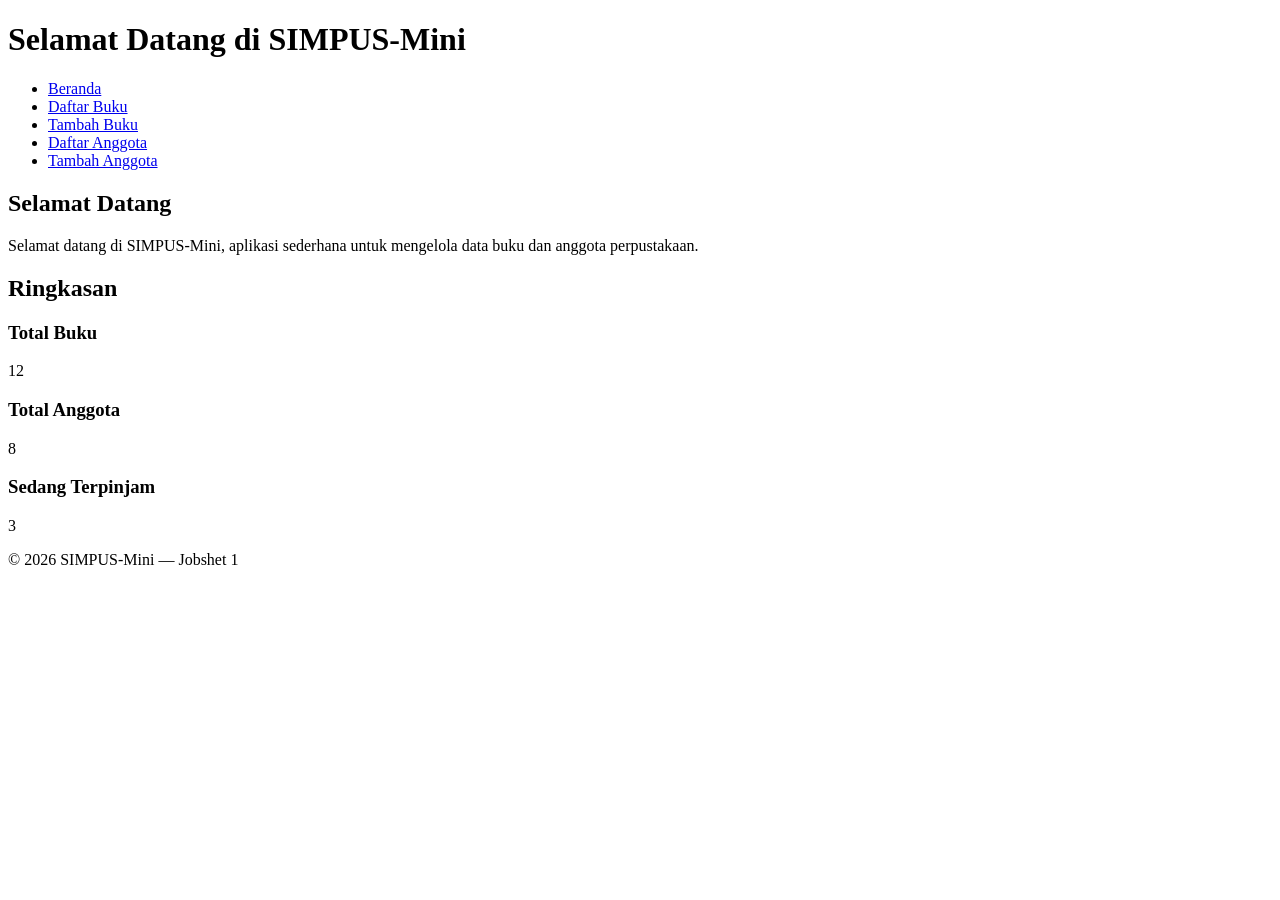
<file: Pemograman Web 2026/Jobshet-01/index.html>
<!DOCTYPE html>
<html lang="id">
<head>
    <meta charset="UTF-8">
    <title>SIMPUS-Mini | Beranda</title>
</head>
<body>
    <header>
        <h1>Selamat Datang di SIMPUS-Mini</h1>
        <nav>
            <ul>
                <li><a href="index.html">Beranda</a></li>
                <li><a href="buku/list.html">Daftar Buku</a></li>
                <li><a href="buku/tambah.html">Tambah Buku</a></li>
                <li><a href="anggota/list.html">Daftar Anggota</a></li>
                <li><a href="anggota/tambah.html">Tambah Anggota</a></li>
            </ul>
        </nav>
    </header><main>
    <section>
        <h2>Selamat Datang</h2>
        <p>Selamat datang di SIMPUS-Mini, aplikasi sederhana untuk mengelola data buku dan anggota perpustakaan.</p>
    </section>

    <section>
        <h2>Ringkasan</h2>

        <article>
            <h3>Total Buku</h3>
            <p>12</p>
        </article>

        <article>
            <h3>Total Anggota</h3>
            <p>8</p>
        </article>

        <article>
            <h3>Sedang Terpinjam</h3>
            <p>3</p>
        </article>
    </section>
</main>

    <footer>
        <p>&copy; 2026 SIMPUS-Mini &mdash; Jobshet 1</p>
    </footer>
</body>
</html>
</file>
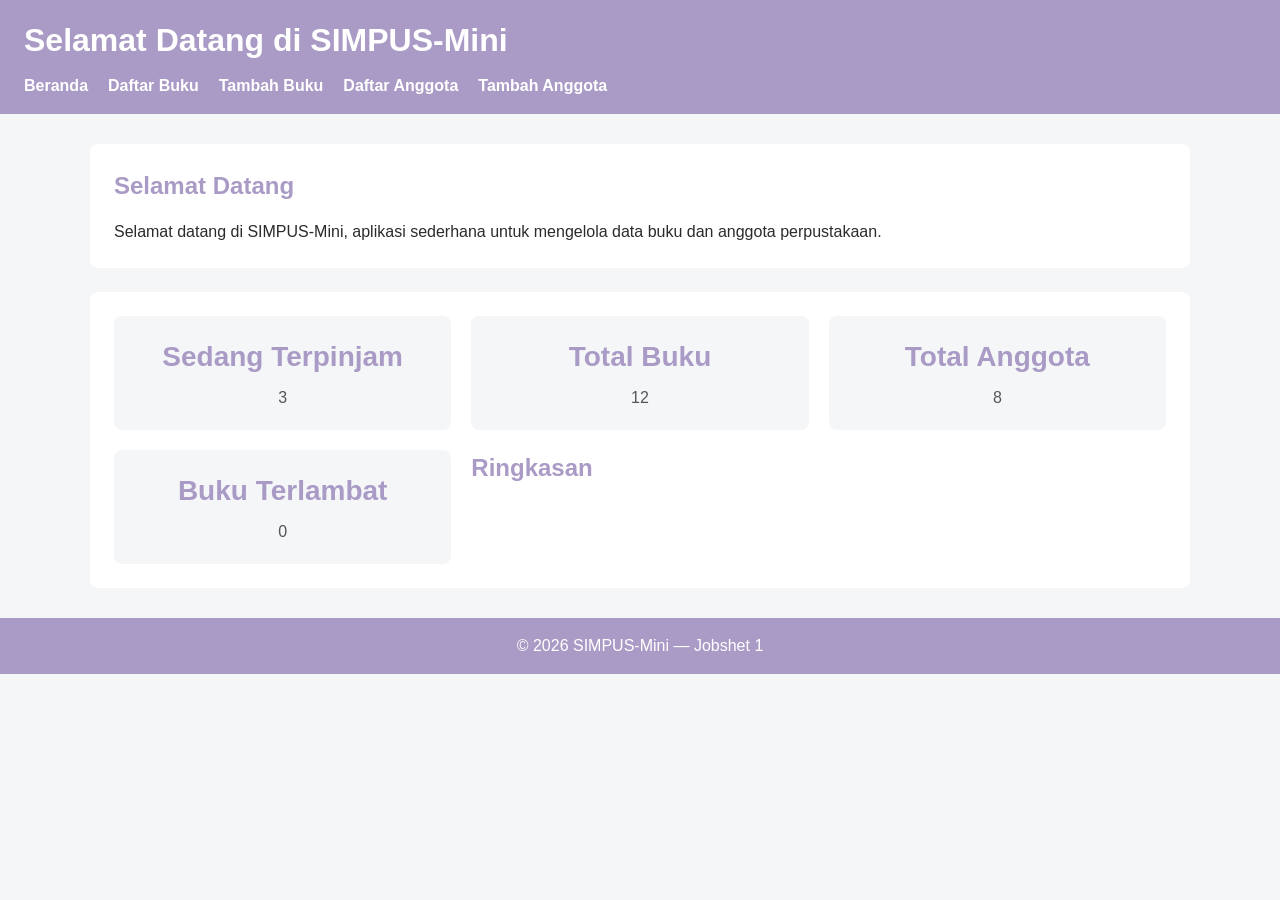
<file: Pemograman Web 2026/Jobshet-02/index.html>
<!DOCTYPE html>
<html lang="id">
<head>
    <meta charset="UTF-8">
    <meta name="viewport" content="width=device-width, initial-scale=1">
    <title>SIMPUS-Mini | Beranda</title>
    <link rel="stylesheet" href="assets/css/style.css">
</head>
<body>
    <header>
    <h1>Selamat Datang di SIMPUS-Mini</h1>

    <label for="nav-toggle" class="nav-toggle-label">&#9776;</label>
    <input type="checkbox" id="nav-toggle" class="nav-toggle">
    
    <nav>
            <ul>
                <li><a href="index.html">Beranda</a></li>
                <li><a href="buku/list.html">Daftar Buku</a></li>
                <li><a href="buku/tambah.html">Tambah Buku</a></li>
                <li><a href="anggota/list.html">Daftar Anggota</a></li>
                <li><a href="anggota/tambah.html">Tambah Anggota</a></li>
            </ul>
        </nav>
    <label for="nav-toggle" class="nav-toggle-label">&#9776;</label>
    
    </header>
<main>
    <section>
        <h2>Selamat Datang</h2>
        <p>Selamat datang di SIMPUS-Mini, aplikasi sederhana untuk mengelola data buku dan anggota perpustakaan.</p>
    </section>

    <section>
        <article>
            <h3>Sedang Terpinjam</h3>
            <p>3</p>
        </article>

        <article>
            <h3>Total Buku</h3>
            <p>12</p>
        </article>

        <article>
            <h3>Total Anggota</h3>
            <p>8</p>
        </article>

        <article>
            <h3>Buku Terlambat</h3>
            <p>0</p>
        </article>

        <h2>Ringkasan</h2>

    </section>
</main>

    <footer>
        <p>&copy; 2026 SIMPUS-Mini &mdash; Jobshet 1</p>
    </footer>
</body>
</html>
</file>
<file: Pemograman Web 2026/Jobshet-02/assets/css/style.css>
/* Reset & Base */
* {
    margin: 0;
    padding: 0;
}
body {
    font-family: "Segoe UI", Arial, sans-serif;
    line-height: 1.5;
    background-color: #f5f6f8;
    color: #2b2b2b;
}
a {
    text-decoration: none;
    color: #A99BC5;
}
a:hover {
    text-decoration: underline;
}

/* Header & Navbar */
header {
    background-color: #A99BC5;
    color: #fff;
    padding: 16px 24px;
}
header h1 {
    margin-bottom: 10px;
}
nav ul{
    display: flex;
    gap: 20px;
    list-style: none;
}
nav a {
    color: #fff;
    font-weight: 600;
}
nav a:hover {
    text-decoration: underline;
}

/* Main & section */
main {
    max-width: 1100px;
    margin: 30px auto;
    padding: 0px 20px;
}
section {
    background-color: #fff;
    padding: 24px;
    margin-bottom: 24px;
    border-radius: 8px;
}
section h2 {
    margin-bottom: 16px;
    color: #A99BC5;
}

/* ==== Stats Cards ===== */
main section:nth-of-type(2) {
    display: grid;
    grid-template-columns: repeat(3, 1fr);
    gap: 20px;
}
main section:nth-of-type(2) article {
    background-color: #f5f6f8;
    padding: 20px;
    border-radius: 8px;
    text-align: center;
}
main section:nth-of-type(2) article h3 {
    font-size: 28px;
    margin-bottom: 8px;
    color: #A99BC5;
}
main section:nth-of-type(2) article p {
    color: #555;
}

/* ==== Table ===== */
table {
    width: 100%;
    border-collapse: collapse;
    margin-top: 16px;
    background-color: #fff;
}
thead {
    background-color: #A99BC5;
    color: #fff;
}
th, td {
    padding: 12px 16px;
    border: 1px solid #ddd;
    text-align: left;
}
tbody tr:nth-child(even) {
    background-color: #f5f6f8;
}
td button {
    padding: 6px 12px;
    border: none;
    border-radius: 4px;
    cursor: pointer;
}
td button:first-child {
    background-color: #8547ff;
    color: #fff;
}
td button:last-child {
    background-color: #ff7885;
    color: #fff;
}

/* ==== Form ===== */
form {
    max-width: 600px;
    margin: 0 auto;
}
form label {
    display: block;
    margin-bottom: 6px;
    font-weight: 600;
}
form input,
form select,
form textarea {
    width: 100%;
    padding: 10px;
    margin-bottom: 16px;
    border: 1px solid #ccc;
    border-radius: 4px;
    font-family: inherit;
}
form input:focus,
form select:focus,
form textarea:focus {
    border-color: #A99BC5;
    outline: none;
}
form button {
    background-color: #A99BC5;
    color: #fff;
    padding: 10px 18px;
    border: none;
    border-radius: 4px;
    cursor: pointer;
}
form button:hover {
    opacity: 0.9;
}

/* Footer */
footer {
    background-color: #A99BC5;
    color: #fff;
    text-align: center;
    padding: 16px 0;
    margin-top: 30px;
}
/* Responsive Navigation */
.nav-toggle {
    display: none;
}
.nav-toggle-label {
    display: none;
}

/* Responsive Table */
.table-responsive{
    overflow-x: auto;
}

/* Responsive Tablet */
/*Tugas nomor 1 */
@media (max-width: 900px) {
    main section:nth-of-type(2) {
        grid-template-columns: repeat(2, 1fr);
    }
}

/* ==== Responsive Mobile ===== */
@media (max-width: 480px) {
    header {
        position: relative;
    }
    .nav-toggle-label {
        display: block;
    }
    header nav {
        display: none;
        width: 100%;
        order: 3;
    }
    .nav-toggle:checked ~ nav {
        display: block;
    }
    header nav ul {
        flex-direction: column;
    }
    main section:nth-of-type(2) {
        grid-template-columns: 1fr;
    }
    form input,
    form select {
        max-width: 100%;
    }

}
</file>
